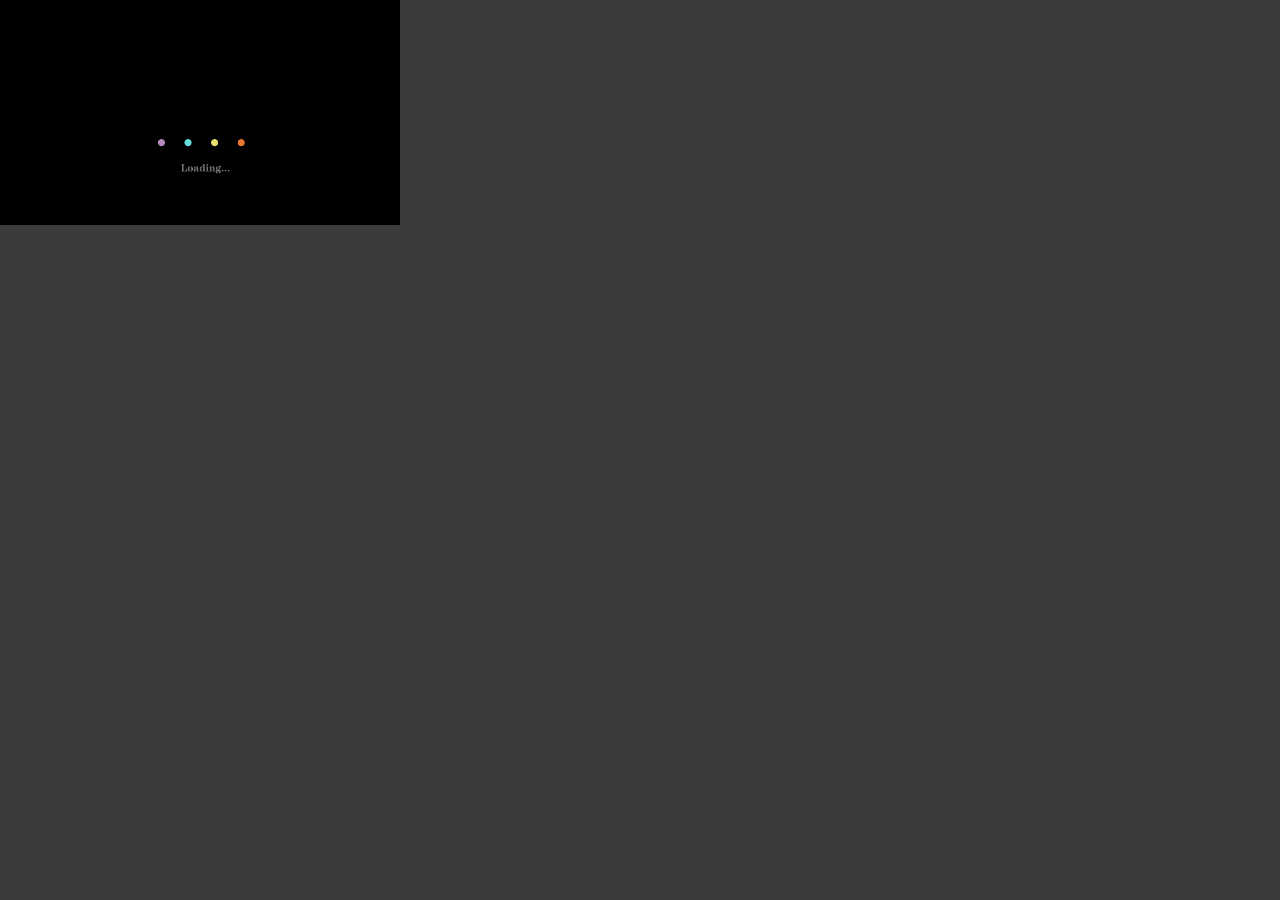
<file: doc-client/loading.html>
<!DOCTYPE html>
<html lang="en">
<head>
    <meta charset="UTF-8">
    <meta http-equiv="X-UA-Compatible" content="IE=edge">
    <meta name="viewport" content="width=device-width, initial-scale=1.0">
    <style>
        body {
            background-color:rgb(59, 59, 59);
            overflow: hidden;
            margin: 0;
            padding: 0;
        }
        /* .load {
            font-size: 40px;
            font-weight: bolder;
            width: 300px;
            height: 50px;
            margin: 70px auto;
        } */
    </style>
</head>
<body>
    <!-- <div class="load" style="text-align: center;">加载中应用...</div> -->
    <img src="./res/img/loading.gif" width="400px"/>
</body>
</html>
</file>
